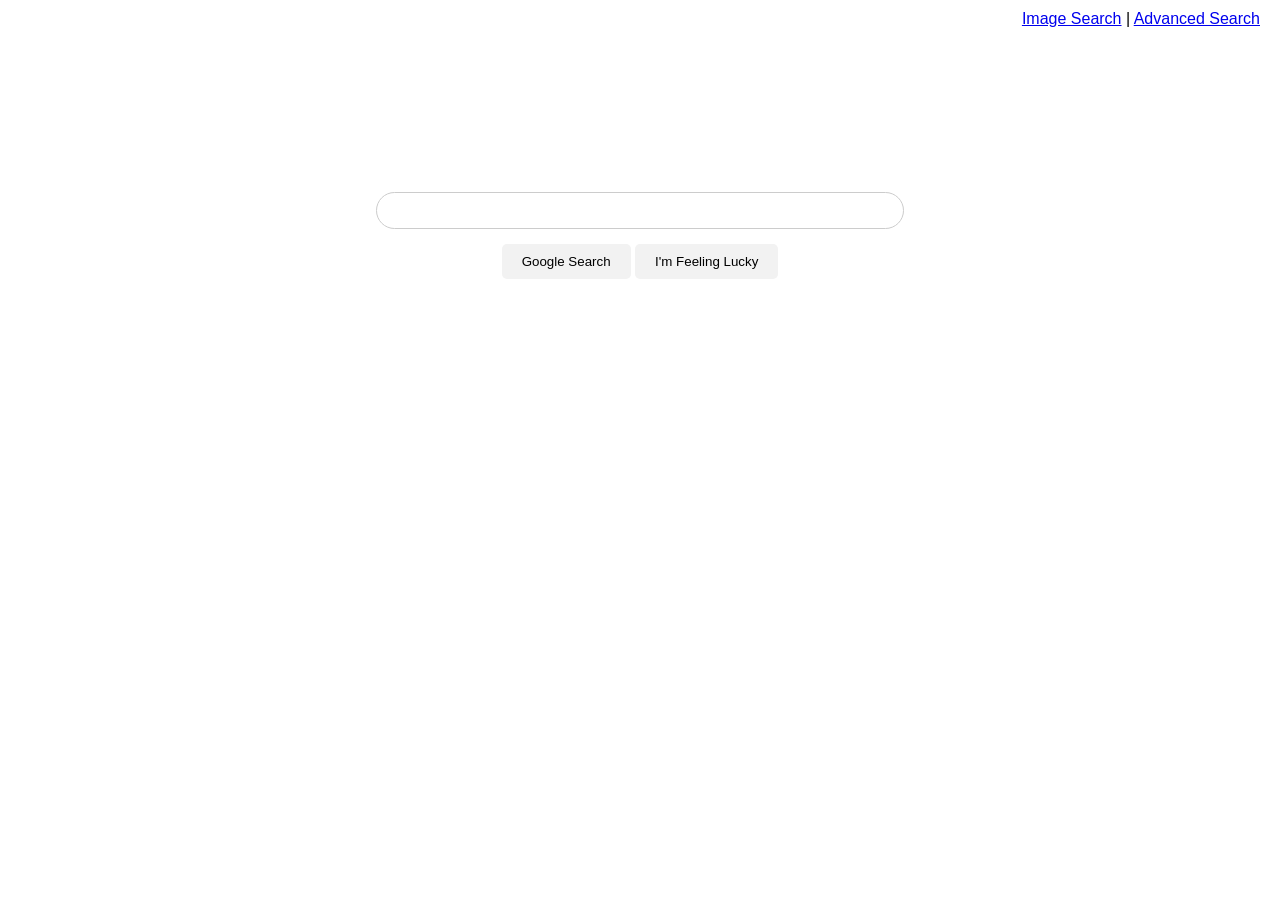
<file: search/index.html>
<!DOCTYPE html>
<html lang="en">
<head>
  <meta charset="UTF-8">
  <title>Google Search</title>
  <link rel="stylesheet" href="style.css">
</head>
<body>
  <div class="top-links">
    <a href="images.html">Image Search</a> | 
    <a href="advanced.html">Advanced Search</a>
  </div>
  <form action="https://www.google.com/search" method="get">
    <input type="text" name="q">
    <div>
      <button type="submit">Google Search</button>
      <button type="submit" name="btnI">I'm Feeling Lucky</button>
    </div>
  </form>
</body>
</html>
</file>
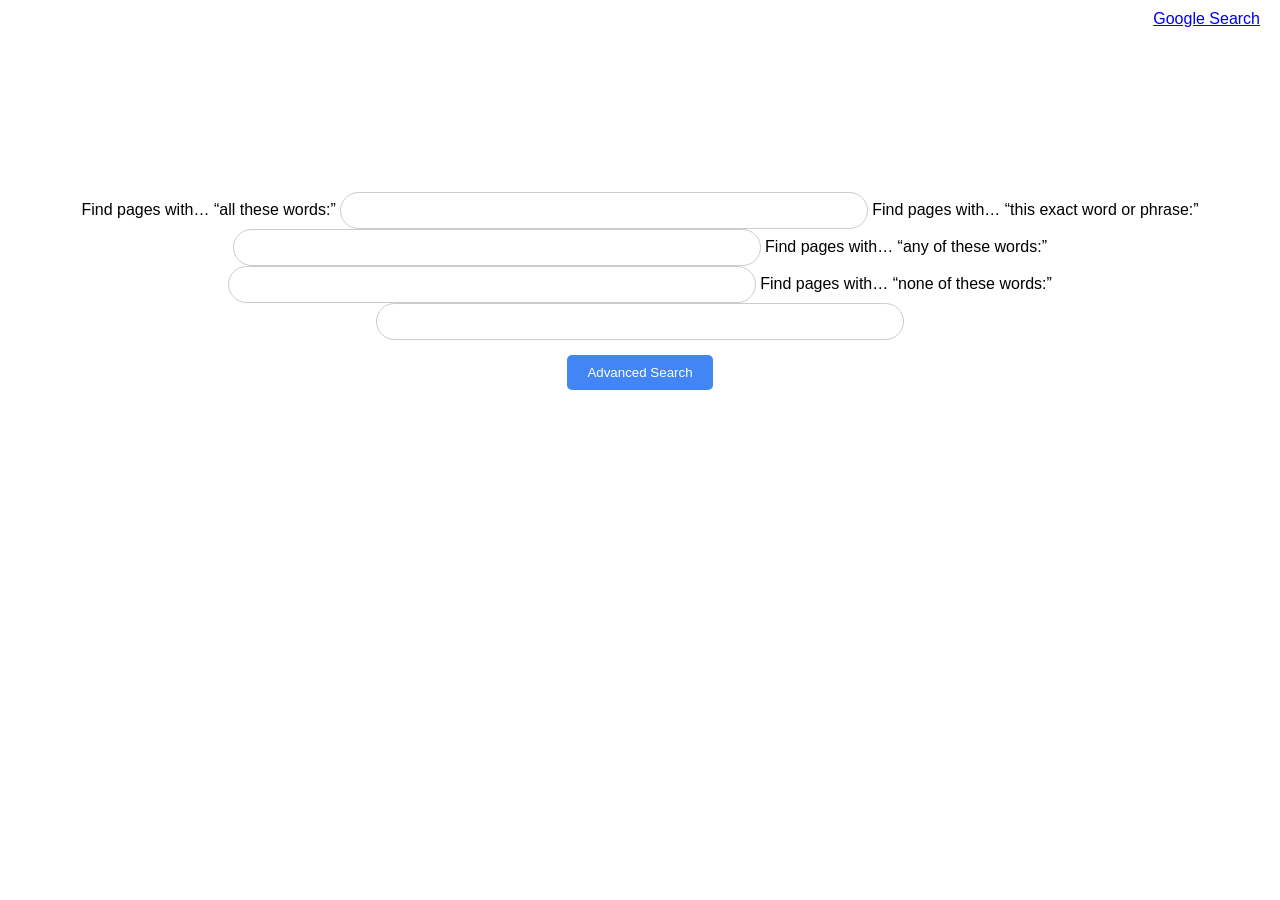
<file: search/advanced.html>
<!DOCTYPE html>
<html lang="en">
<head>
  <meta charset="UTF-8">
  <title>Google Advanced Search</title>
  <link rel="stylesheet" href="style.css">
</head>
<body>
  <div class="top-links">
    <a href="index.html">Google Search</a>
  </div>
  <form action="https://www.google.com/search" method="get">
    <label>Find pages with… “all these words:”</label>
    <input type="text" name="as_q">

    <label>Find pages with… “this exact word or phrase:”</label>
    <input type="text" name="as_epq">

    <label>Find pages with… “any of these words:”</label>
    <input type="text" name="as_oq">

    <label>Find pages with… “none of these words:”</label>
    <input type="text" name="as_eq">

    <div>
      <button type="submit" class="btn-blue">Advanced Search</button>
    </div>
  </form>
</body>
</html>
</file>
<file: search/style.css>
body {
  font-family: Arial, sans-serif;
  text-align: center;
  margin-top: 15%;
}

input[type="text"] {
  width: 40%;
  padding: 10px;
  border-radius: 25px;
  border: 1px solid #ccc;
}

.top-links {
  position: absolute;
  top: 10px;
  right: 20px;
}

button {
  margin-top: 15px;
  padding: 10px 20px;
  border: none;
  border-radius: 5px;
  background: #f2f2f2;
  cursor: pointer;
}

.btn-blue {
  background: #4285F4;
  color: white;
}
</file>
